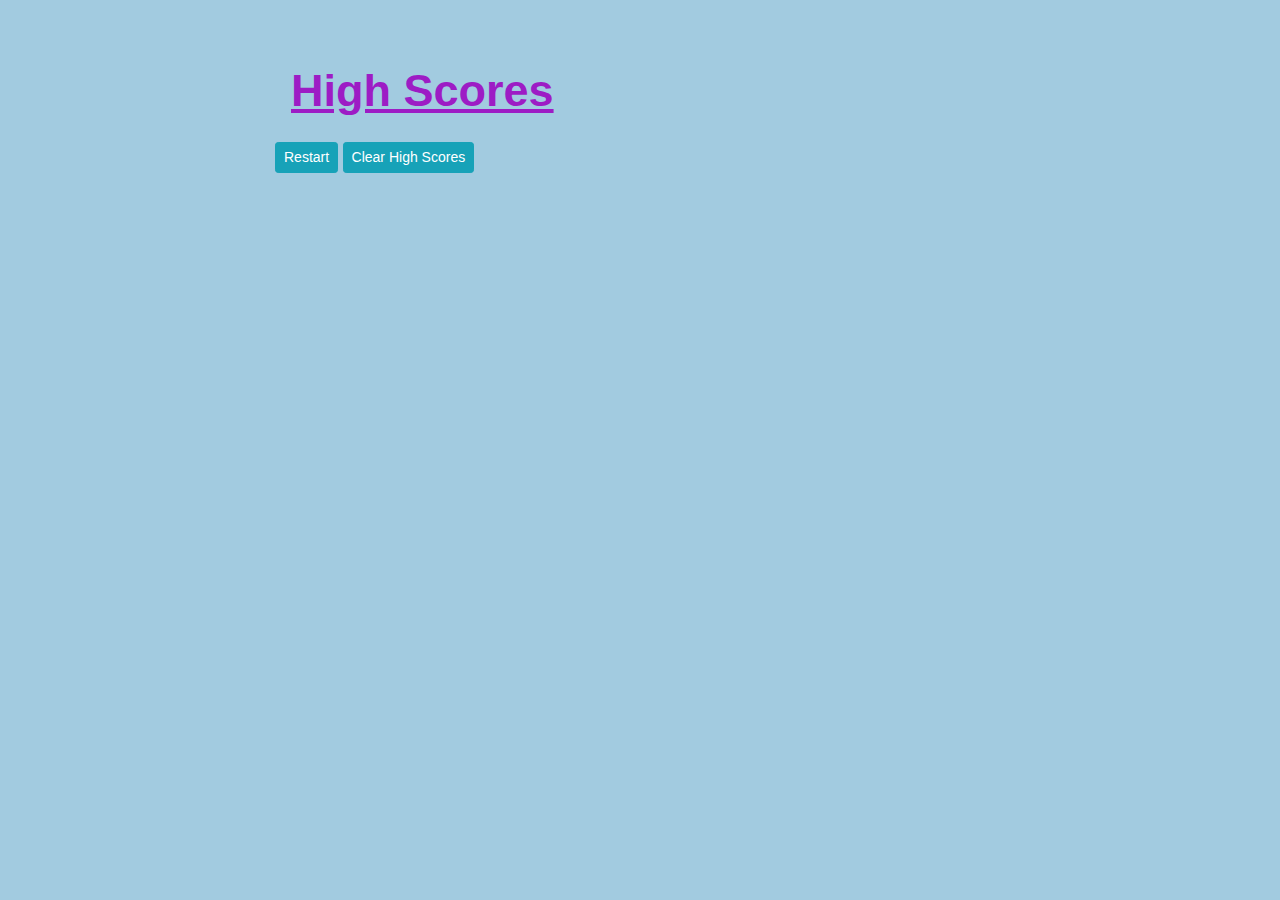
<file: highscores.html>
<!DOCTYPE html>
<html lang="en-US">

<head>

    <meta charset="utf-8">
    <meta name="viewport" content="width=device-width, initial-scale=1, shrink-to-fit=no">

    <link rel="stylesheet" href="https://stackpath.bootstrapcdn.com/bootstrap/4.3.1/css/bootstrap.min.css"
        integrity="sha384-ggOyR0iXCbMQv3Xipma34MD+dH/1fQ784/j6cY/iJTQUOhcWr7x9JvoRxT2MZw1T" crossorigin="anonymous">
    <link rel="stylesheet" href="assets/css/style.css">

    <title>Javascript Random Question Quiz!</title>
</head>

<body>
    <div class="container mt-5">
        <div class="row justify-content-center mt-5 pt-3 pb-3">
            <div class="col-10 col-lg-8">
                <h1 id="scoresTitle"><strong>High Scores</h1></strong>
                <ol id='score-list' class="mb-4"></ol>
                <button type="button" class="btn btn-info btn-sm restartBtn">Restart</button>
                <button type="button" class="btn btn-info btn-sm clearBtn">Clear High Scores</button>
            </div>
        </div>
    </div>




    <script src="https://code.jquery.com/jquery-3.3.1.slim.min.js"
        integrity="sha384-q8i/X+965DzO0rT7abK41JStQIAqVgRVzpbzo5smXKp4YfRvH+8abtTE1Pi6jizo"
        crossorigin="anonymous"></script>
    <script src="https://cdnjs.cloudflare.com/ajax/libs/popper.js/1.14.7/umd/popper.min.js"
        integrity="sha384-UO2eT0CpHqdSJQ6hJty5KVphtPhzWj9WO1clHTMGa3JDZwrnQq4sF86dIHNDz0W1"
        crossorigin="anonymous"></script>
    <script src="https://stackpath.bootstrapcdn.com/bootstrap/4.3.1/js/bootstrap.min.js"
        integrity="sha384-JjSmVgyd0p3pXB1rRibZUAYoIIy6OrQ6VrjIEaFf/nJGzIxFDsf4x0xIM+B07jRM"
        crossorigin="anonymous"></script>
    <script src="assets/js/scores.js"></script>
</body>

</html>
</file>
<file: assets/css/style.css>
html, body {
    background-color: rgb(162, 203, 224);
    font-family: 'Franklin Gothic Medium', 'Arial Narrow Bold', Arial, sans-serif;
  }
  
  h1 {
    color:  rgb(157, 28, 197);
    text-decoration: underline;
    font-size: 45px;
    font-weight: bolder;
    font-family: Impact, Haettenschweiler, 'Arial Narrow Bold', sans-serif;
  }
  
  h2, h5, a, span {
    color: rgb(0, 0, 0);
  }
  
  
  .p-2 {
    font-size: 22px; 
     font-family: 'Gill Sans', 'Gill Sans MT', Calibri, 'Trebuchet MS', sans-serif;
  }
  
  #score-list {
    font-size: 21px;
    color: rgb(0, 0, 0);   
    }
  
  
  ol {
    list-style: none;
    counter-reset: li;
  }
  
  li {
    counter-increment: li;
  }
  
  li::before {
    content: "." counter(li);
    color: rgb(43, 43, 122);
    display: inline-block;
    width: 16px;
    margin-left: -24px;
    margin-right: 10px;
    text-align: right;
    direction: rtl;
  }
  
  #scoresTitle {
    padding-left: 16px;
  }
</file>
